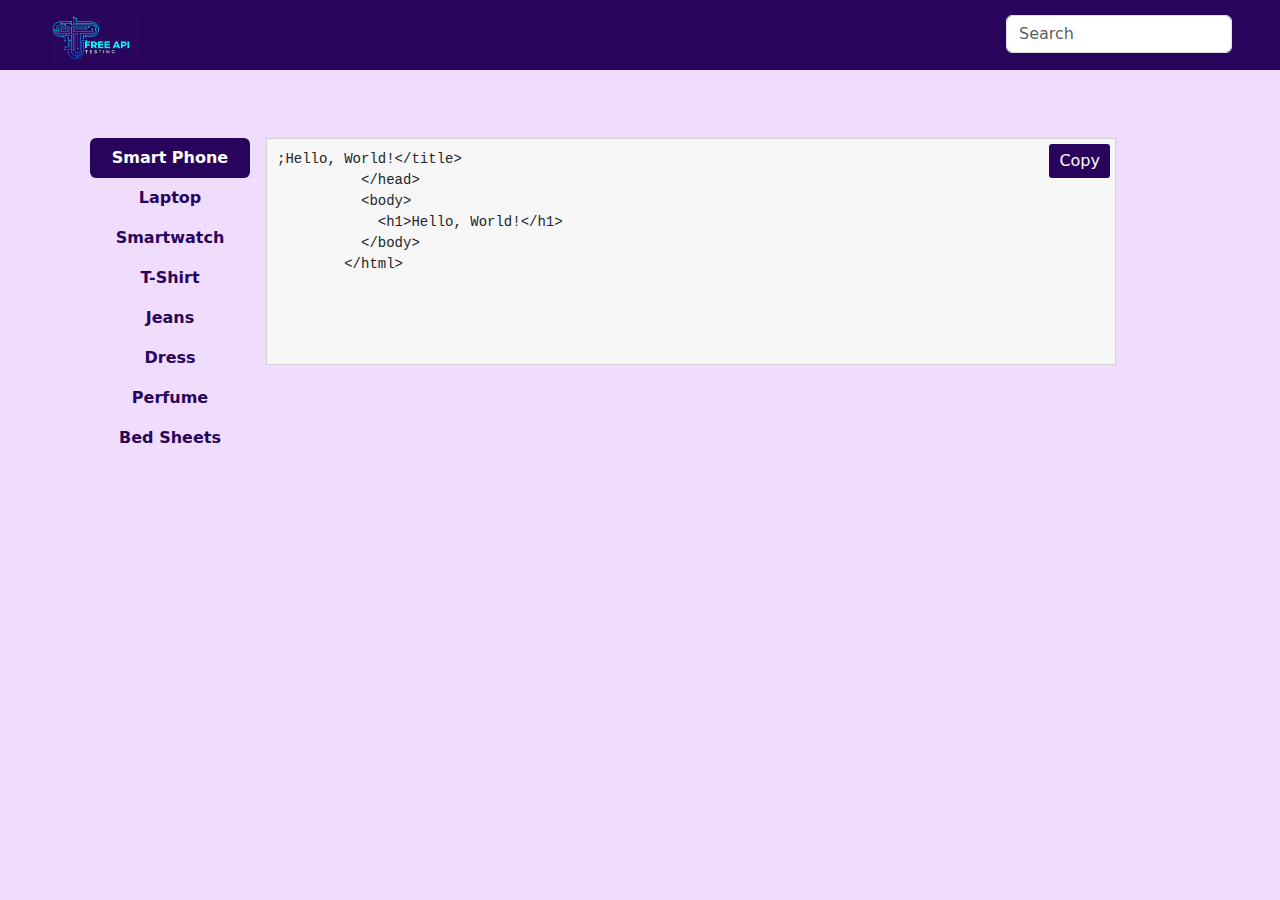
<file: get-start.html>
<!DOCTYPE html>
<html lang="en">

<head>
  <meta charset="UTF-8">
  <meta name="viewport" content="width=device-width, initial-scale=1.0">
  <title>Get Start</title>
  <link href="https://cdn.jsdelivr.net/npm/bootstrap@5.0.2/dist/css/bootstrap.min.css" rel="stylesheet">
  <link href="https://fonts.googleapis.com/icon?family=Material+Icons" rel="stylesheet">

  <style>
    body {

      background-color: #F0DCFC;
      /* background-color: bisque; */
    }


    .smartphone-image {
      max-width: 100px;
      max-height: 50px;
    }

    .nav-pills .nav-link.active,
    .nav-pills .show>.nav-link {
      background-color: #28045c;
    }

    .nav-link.active {
      color: #ffffff !important;
      width: 160px;

    }

    .nav-link {
      color: #28045c !important;
      font-weight: bold;
    }

    .container.my-5 {
      /* border: 2px solid #000; */
      padding: 20px;
      /* Add some padding for spacing */
    }


    .copy-code-box {
      position: relative;
      border: 1px solid #d1d1d1;
      background-color: #f7f7f7;
      padding: 10px;
      margin-bottom: 20px;
    }

    .copy-button {
      position: absolute;
      top: 5px;
      right: 5px;
      padding: 5px 10px;
      background-color: #28045c;
      color: #fff;
      border: none;
      border-radius: 3px;
      cursor: pointer;
      outline: none;
    }

    .copy-button:hover {
      background-color: #0056b3;
    }

    .tab-content {
    width: calc(100% - 250px);
    height:  calc(100% - 50px); /* Adjust the value based on your needs */
  }
  </style>

</head>

<body>
  <nav class="navbar navbar-light px-5" style="background-color: #28045C; height: 70px;">
    <a href="index.html" class="navbar-brand text-light"><img alt="image"
        src="public/external/black%20%26%20blue%20monoline%20technology%20logo%20(1)-200h.png"
        class="smartphone-image" /></a>
    <form class="form-inline">
      <input class="form-control mr-sm-2 mb-2" type="search" placeholder="Search" aria-label="Search">
      <!-- <button class="btn btn-outline-success my-2 my-sm-0" type="submit">Search</button> -->
    </form>
  </nav>

  
  <div class="container my-5">
    <div class="d-flex align-items-start">
      <div class="nav flex-column nav-pills me-3" id="v-pills-tab" role="tablist" aria-orientation="vertical">
        <button class="nav-link active" id="v-pills-smartphone-tab" data-bs-toggle="pill"
          data-bs-target="#v-pills-smartphone" type="button" role="tab" aria-controls="v-pills-smartphone"
          aria-selected="true">Smart Phone</button>
        <button class="nav-link" id="v-pills-laptop-tab" data-bs-toggle="pill" data-bs-target="#v-pills-laptop"
          type="button" role="tab" aria-controls="v-pills-laptop" aria-selected="false">Laptop</button>
        <button class="nav-link" id="v-pills-smartwatch-tab" data-bs-toggle="pill" data-bs-target="#v-pills-smartwatch"
          type="button" role="tab" aria-controls="v-pills-smartwatch" aria-selected="false">Smartwatch</button>
        <button class="nav-link" id="v-pills-tshirt-tab" data-bs-toggle="pill" data-bs-target="#v-pills-tshirt"
          type="button" role="tab" aria-controls="v-pills-tshirt" aria-selected="false">T-Shirt</button>

        <button class="nav-link" id="v-pills-jeans-tab" data-bs-toggle="pill" data-bs-target="#v-pills-jeans"
          type="button" role="tab" aria-controls="v-pills-jeans" aria-selected="true">Jeans</button>
        <button class="nav-link" id="v-pills-dress-tab" data-bs-toggle="pill" data-bs-target="#v-pills-dress"
          type="button" role="tab" aria-controls="v-pills-dress" aria-selected="false">Dress</button>
        <button class="nav-link" id="v-pills-perfume-tab" data-bs-toggle="pill" data-bs-target="#v-pills-perfume"
          type="button" role="tab" aria-controls="v-pills-perfume" aria-selected="false">Perfume</button>
        <button class="nav-link" id="v-pills-badsheets-tab" data-bs-toggle="pill" data-bs-target="#v-pills-badsheets"
          type="button" role="tab" aria-controls="v-pills-badsheets" aria-selected="false">Bed Sheets</button>
      </div>


      <div class="tab-content" id="v-pills-tabContent bg-dark">
        <div class="tab-pane fade show active bg-dark" id="v-pills-smartphone" role="tabpanel"
          aria-labelledby="v-pills-smartphone-tab">
          <div class="copy-code-box">
            <pre><code>;Hello, World!&lt;/title&gt;
          &lt;/head&gt;
          &lt;body&gt;
            &lt;h1&gt;Hello, World!&lt;/h1&gt;
          &lt;/body&gt;
        &lt;/html&gt;

        
      </code></pre>
            <button class="copy-button">Copy</button>
          </div>


          
        </div>
        <!-- Start -->
        <div class="tab-pane fade" id="v-pills-laptop" role="tabpanel" aria-labelledby="v-pills-laptop-tab">
          <!--  -->
          <div class="container mt-5">
            <div class="copy-code-box">
              <pre><code>&lt;html&gt;
            &lt;head&gt;
              &lt;title&gt;Hello, World!&lt;/title&gt;
            &lt;/head&gt;
            &lt;body&gt;
              &lt;h1&gt;Hello, World!&lt;/h1&gt;
            &lt;/body&gt;
          &lt;/html&gt;</code></pre>
              <button class="copy-button">Copy</button>
            </div>
          </div>
          <!--  -->
        </div>
        <!-- End -->
        <!-- Start -->
        <div class="tab-pane fade" id="v-pills-smartwatch" role="tabpanel" aria-labelledby="v-pills-smartwatch-tab">
          <!--  -->
          <div class="container mt-5">
            <div class="copy-code-box">
              <pre><code>&lt;html&gt;
            &lt;head&gt;
              &lt;title&gt;Hello, World!&lt;/title&gt;
            &lt;/head&gt;
            &lt;body&gt;
              &lt;h1&gt;Hello, World!&lt;/h1&gt;
            &lt;/body&gt;
          &lt;/html&gt;</code></pre>
              <button class="copy-button">Copy</button>
            </div>
          </div>
          <!--  -->
        </div>
        <!-- End -->
        <!-- Start -->
        <div class="tab-pane fade" id="v-pills-tshirt" role="tabpanel" aria-labelledby="v-pills-tshirt-tab">
          <!--  -->
          <div class="container mt-5">
            <div class="copy-code-box">
              <pre><code>&lt;html&gt;
            &lt;head&gt;
              &lt;title&gt;Hello, World!&lt;/title&gt;
            &lt;/head&gt;
            &lt;body&gt;
              &lt;h1&gt;Hello, World!&lt;/h1&gt;
            &lt;/body&gt;
          &lt;/html&gt;</code></pre>
              <button class="copy-button">Copy</button>
            </div>
          </div>
          <!--  -->
        </div>
        <!-- End -->
        <!-- Start -->
        <div class="tab-pane fade" id="v-pills-jeans" role="tabpanel" aria-labelledby="v-pills-jeans-tab">
          <!--  -->
          <div class="container mt-5">
            <div class="copy-code-box">
              <pre><code>&lt;html&gt;
            &lt;head&gt;
              &lt;title&gt;Hello, World!&lt;/title&gt;
            &lt;/head&gt;
            &lt;body&gt;
              &lt;h1&gt;Hello, World!&lt;/h1&gt;
            &lt;/body&gt;
          &lt;/html&gt;</code></pre>
              <button class="copy-button">Copy</button>
            </div>
          </div>
          <!--  -->
        </div>
        <!-- End -->
        <!-- Start -->
        <div class="tab-pane fade" id="v-pills-dress" role="tabpanel" aria-labelledby="v-pills-dress-tab">
          <!--  -->
          <div class="container mt-5">
            <div class="copy-code-box">
              <pre><code>&lt;html&gt;
            &lt;head&gt;
              &lt;title&gt;Hello, World!&lt;/title&gt;
            &lt;/head&gt;
            &lt;body&gt;
              &lt;h1&gt;Hello, World!&lt;/h1&gt;
            &lt;/body&gt;
          &lt;/html&gt;</code></pre>
              <button class="copy-button">Copy</button>
            </div>
          </div>
          <!--  -->
        </div>
        <!-- End -->
        <!-- Start -->
        <div class="tab-pane fade" id="v-pills-perfume" role="tabpanel" aria-labelledby="v-pills-perfume-tab">
          <!--  -->
          <div class="container mt-5">
            <div class="copy-code-box">
              <pre><code>&lt;html&gt;
            &lt;head&gt;
              &lt;title&gt;Hello, World!&lt;/title&gt;
            &lt;/head&gt;
            &lt;body&gt;
              &lt;h1&gt;Hello, World!&lt;/h1&gt;
            &lt;/body&gt;
          &lt;/html&gt;</code></pre>
              <button class="copy-button">Copy</button>
            </div>
          </div>
          <!--  -->
        </div>
        <!-- End -->

        <!-- Start -->
        <div class="tab-pane fade" id="v-pills-badsheets" role="tabpanel" aria-labelledby="v-pills-badsheets-tab">
          <!--  -->
          <div class="container mt-5">
            <div class="copy-code-box">
              <pre><code>&lt;html&gt;
            &lt;head&gt;
              &lt;title&gt;Hello, World!&lt;/title&gt;
            &lt;/head&gt;
            &lt;body&gt;
              &lt;h1&gt;Hello, World!&lt;/h1&gt;
            &lt;/body&gt;
          &lt;/html&gt;</code></pre>
              <button class="copy-button">Copy</button>
            </div>
          </div>
          <!--  -->
        </div>
        <!-- End -->

      </div>
    </div>
  </div>






  <script src="https://cdn.jsdelivr.net/npm/bootstrap@5.0.2/dist/js/bootstrap.bundle.min.js"></script>
  <script src="https://cdn.jsdelivr.net/npm/@popperjs/core@2.9.2/dist/umd/popper.min.js"></script>
  <script src="https://cdn.jsdelivr.net/npm/bootstrap@5.0.2/dist/js/bootstrap.min.js"></script>

  <script>
    const copyButtons = document.querySelectorAll('.copy-button');

    copyButtons.forEach(button => {
      button.addEventListener('click', () => {
        const codeElement = button.previousElementSibling.querySelector('code');
        const text = codeElement.innerText;

        const tempTextarea = document.createElement('textarea');
        tempTextarea.value = text;
        document.body.appendChild(tempTextarea);
        tempTextarea.select();
        document.execCommand('copy');
        document.body.removeChild(tempTextarea);

        button.textContent = 'Copied!';
        setTimeout(() => {
          button.textContent = 'Copy';
        }, 2000);
      });
    });



  </script>


</body>

</html>
</file>
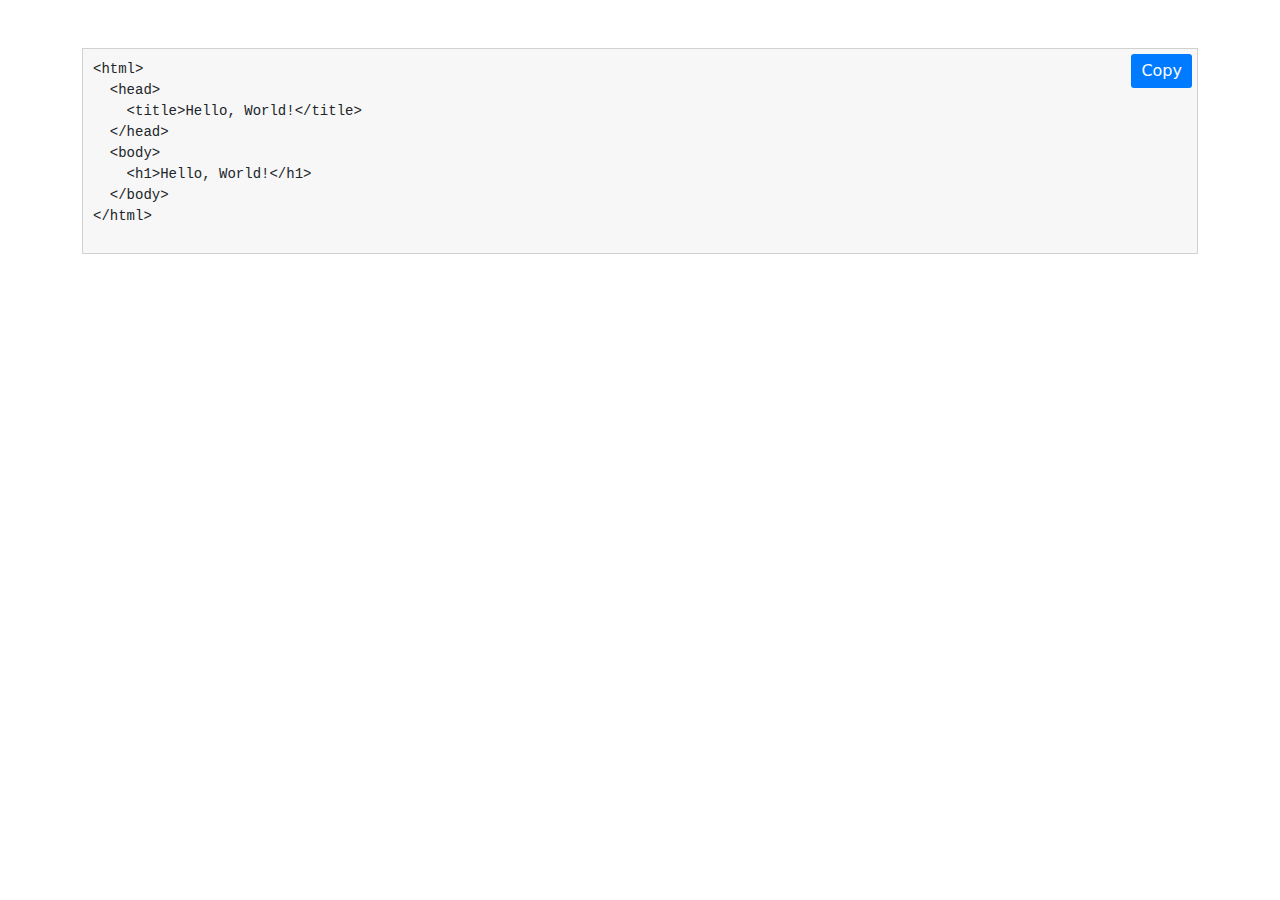
<file: smart-phone.html>
<!DOCTYPE html>
<html lang="en">
<head>
<meta charset="UTF-8">
<meta name="viewport" content="width=device-width, initial-scale=1.0">
<title>Copy Code Box Example</title>
<link href="https://cdn.jsdelivr.net/npm/bootstrap@5.3.0/dist/css/bootstrap.min.css" rel="stylesheet">
<link href="https://fonts.googleapis.com/icon?family=Material+Icons"
      rel="stylesheet">

<style>
  .copy-code-box {
    position: relative;
    border: 1px solid #d1d1d1;
    background-color: #f7f7f7;
    padding: 10px;
    margin-bottom: 20px;
  }

  .copy-button {
    position: absolute;
    top: 5px;
    right: 5px;
    padding: 5px 10px;
    background-color: #007bff;
    color: #fff;
    border: none;
    border-radius: 3px;
    cursor: pointer;
    outline: none;
  }

  .copy-button:hover {
    background-color: #0056b3;
  }
</style>
</head>
<body>
<div class="container mt-5">
  <div class="copy-code-box">
    <pre><code>&lt;html&gt;
  &lt;head&gt;
    &lt;title&gt;Hello, World!&lt;/title&gt;
  &lt;/head&gt;
  &lt;body&gt;
    &lt;h1&gt;Hello, World!&lt;/h1&gt;
  &lt;/body&gt;
&lt;/html&gt;</code></pre>
    <button class="copy-button">Copy</button>
  </div>
</div>
<script>
  const copyButtons = document.querySelectorAll('.copy-button');

  copyButtons.forEach(button => {
    button.addEventListener('click', () => {
      const codeElement = button.previousElementSibling.querySelector('code');
      const text = codeElement.innerText;

      const tempTextarea = document.createElement('textarea');
      tempTextarea.value = text;
      document.body.appendChild(tempTextarea);
      tempTextarea.select();
      document.execCommand('copy');
      document.body.removeChild(tempTextarea);

      button.textContent = 'Copied!';
      setTimeout(() => {
        button.textContent = 'Copy';
      }, 2000);
    });
  });
</script>
</body>
</html>
</file>
